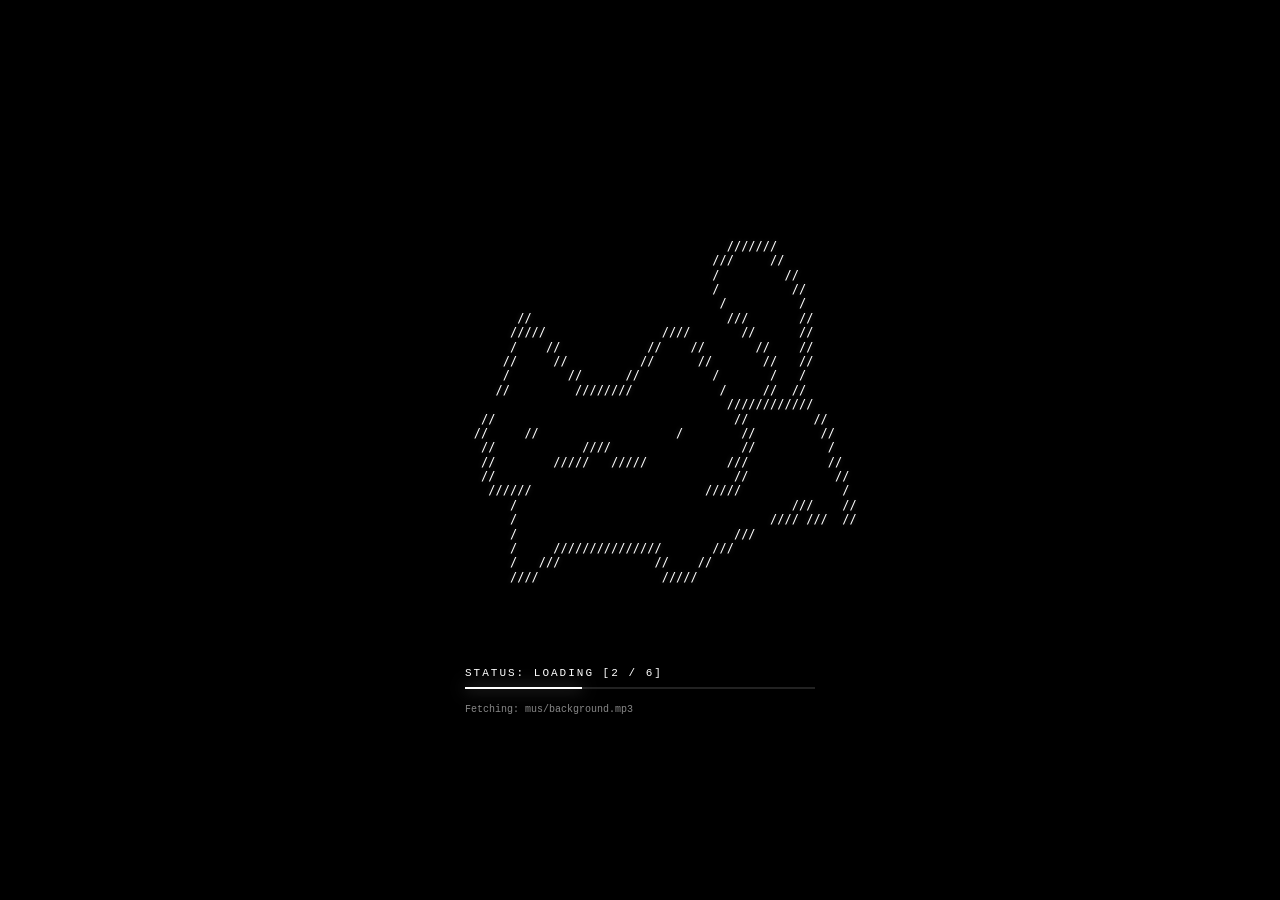
<file: index.html>
<!DOCTYPE html>
<html lang="ru">
<head>
    <meta charset="UTF-8">
    <title>System Loading</title>
    <style>
        /* Полностью черный фон */
        body {
            background-color: #000;
            color: #ffffff; /* Чистый белый текст */
            font-family: "Courier New", Courier, monospace;
            margin: 0;
            display: flex;
            flex-direction: column;
            justify-content: center;
            align-items: center;
            height: 100vh;
            overflow: hidden;
            cursor: wait;
        }

        /* Контейнер для твоего котика */
        #ascii-cat {
            font-size: 12px; 
            line-height: 1.2;
            white-space: pre;
            opacity: 0;
            /* Плавное появление котика */
            transition: opacity 2.5s ease-in-out;
            margin-bottom: 40px;
            text-shadow: 0 0 5px rgba(255, 255, 255, 0.2);
        }

        /* Блок статуса */
        #status-container {
            text-align: left;
            width: 350px;
        }

        .stats {
            font-size: 11px;
            text-transform: uppercase;
            letter-spacing: 2px;
            margin-bottom: 8px;
        }

        /* Белая полоска загрузки */
        .progress-bar {
            width: 100%;
            height: 2px; /* Тонкая элегантная линия */
            background: #222;
            position: relative;
            margin-bottom: 15px;
        }

        #progress-fill {
            height: 100%;
            background: #ffffff; /* Белый прогресс */
            width: 0%;
            transition: width 0.4s ease;
            box-shadow: 0 0 15px rgba(255, 255, 255, 0.5);
        }

        #loading-text {
            font-size: 10px;
            color: #888; /* Вспомогательный текст чуть тусклее */
            height: 1.2em;
        }
    </style>
</head>
<body>

    <!-- МЕСТО ДЛЯ ТВОЕГО КОТИКА -->
    <pre id="ascii-cat">
                                                                      
                                                                      
                                                                      
                                               ///////                
                                             ///     //               
                                             /         //             
                                             /          //            
                                              /          /            
                  //                           ///       //           
                 /////                ////       //      //           
                 /    //            //    //       //    //           
                //     //          //      //       //   //           
                /        //      //          /       /   /            
               //         ////////            /     //  //            
                                               ////////////           
             //                                 //         //         
            //     //                   /        //         //        
             //            ////                  //          /        
             //        /////   /////           ///           //       
             //                                 //            //      
              //////                        /////              /      
                 /                                      ///    //     
                 /                                   //// ///  //     
                 /                              ///                   
                 /     ///////////////       ///                      
                 /   ///             //    //                         
                 ////                 /////                           
                                                                      
                                                                      
    </pre>

    <div id="status-container">
        <div class="stats">
            Status: Loading [<span id="current-count">0</span> / <span id="total-count">0</span>]
        </div>
        <div class="progress-bar">
            <div id="progress-fill"></div>
        </div>
        <div id="loading-text">Initializing boot sequence...</div>
    </div>

    <script>
        // Список имитируемых файлов
        const filesToLoad = [
            'menu.html',
            'mus/background.mp3',
            'mus/click.mp3',
            'mus/tach.mp3',
            'game/parts/chapter001.html',
            'game/001.html'
        ];

        const total = filesToLoad.length;
        let loaded = 0;

        const catElement = document.getElementById('ascii-cat');
        const currentCounter = document.getElementById('current-count');
        const totalCounter = document.getElementById('total-count');
        const progressFill = document.getElementById('progress-fill');
        const loadingText = document.getElementById('loading-text');

        totalCounter.innerText = total;

        // Проявление котика через полсекунды после старта
        setTimeout(() => {
            catElement.style.opacity = '1';
        }, 500);

        function updateLoading() {
            if (loaded < total) {
                loadingText.innerText = `Fetching: ${filesToLoad[loaded]}`;
                loaded++;
                
                currentCounter.innerText = loaded;
                const percent = (loaded / total) * 100;
                progressFill.style.width = percent + '%';

                // Случайная задержка для эффекта "реальной" работы
                setTimeout(updateLoading, Math.random() * 600 + 400);
            } else {
                loadingText.innerText = "Access Granted. Redirecting...";
                loadingText.style.color = "#fff";
                
                setTimeout(() => {
                    window.location.href = 'menu.html';
                }, 1200);
            }
        }

        window.onload = updateLoading;
    </script>
</body>
</html>
</file>
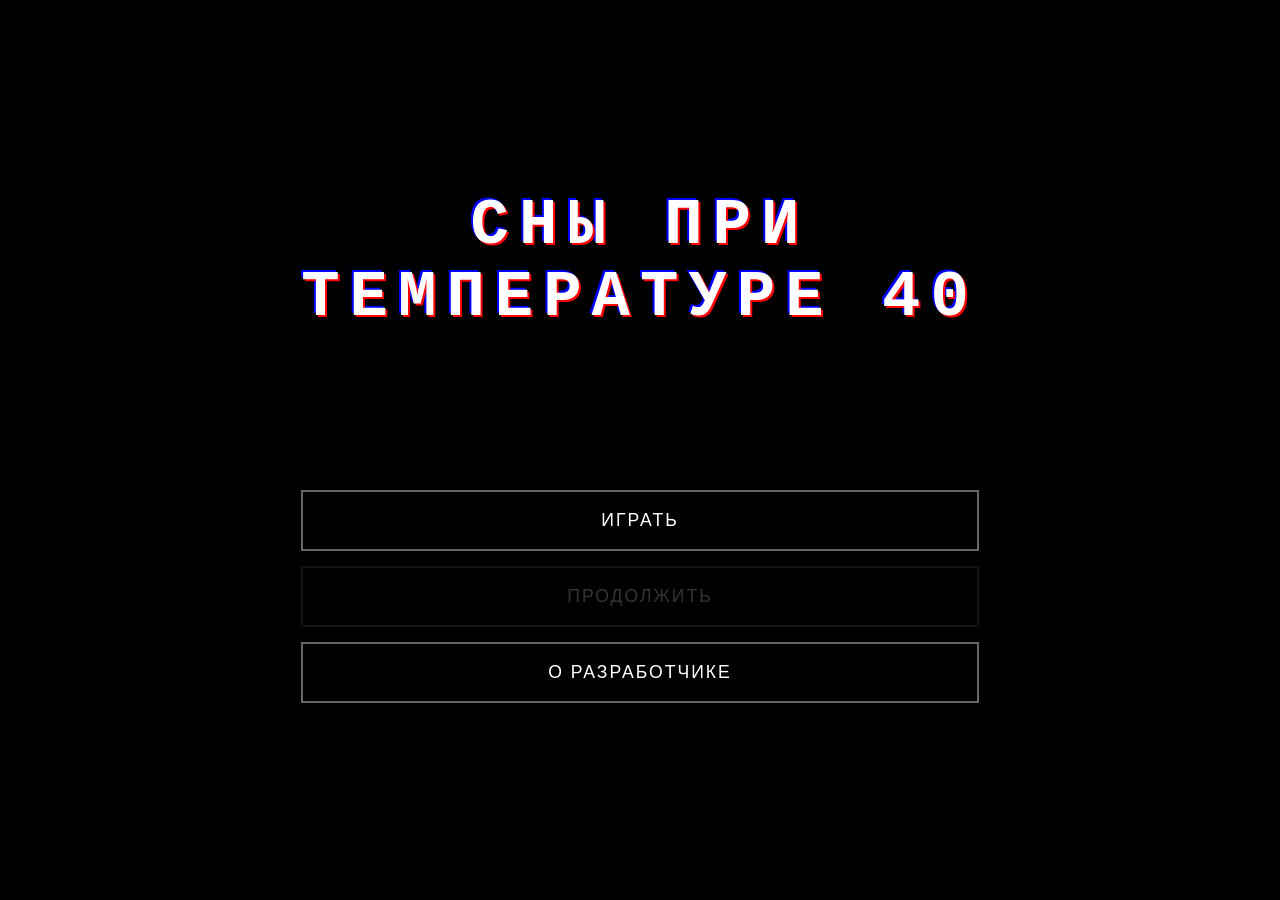
<file: menu.html>
<!DOCTYPE html>
<html lang="ru">
<head>
    <meta charset="UTF-8">
    <meta name="viewport" content="width=device-width, initial-scale=1.0">
    <title>Сны при температуре 40</title>
    <style>
        body, html {
            margin: 0;
            padding: 0;
            width: 100%;
            height: 100%;
            display: flex;
            justify-content: center;
            align-items: center;
            overflow: hidden;
            font-family: 'Courier New', Courier, monospace;
            background-color: #000;
        }

        .bg-wrapper {
            position: fixed;
            top: -5%;
            left: -5%;
            width: 110%;
            height: 110%;
            z-index: 0;
            background-image: url('https://i.pinimg.com/736x/e6/67/08/e667081c19e9912ca2fa55c105e016fc.jpg');
            background-size: cover;
            background-position: center;
            filter: blur(3px) contrast(1.2) saturate(0.8) brightness(0.6);
            transition: transform 0.1s ease-out;
        }

        .bg-overlay {
            position: fixed;
            top: 0;
            left: 0;
            width: 100%;
            height: 100%;
            z-index: 1;
            background: url('https://upload.wikimedia.org/wikipedia/commons/7/76/1k_Grain_Noise.png');
            opacity: 0.05;
            pointer-events: none;
        }

        .container {
            text-align: center;
            display: flex;
            flex-direction: column;
            justify-content: space-around;
            height: 80vh;
            z-index: 2;
            position: relative;
        }

        h1 {
            color: #fff;
            font-size: 4rem;
            text-transform: uppercase;
            letter-spacing: 10px;
            text-shadow: 2px 2px 0px #ff0000, -2px -2px 0px #0000ff;
            animation: drift 10s infinite alternate, flicker 0.15s infinite;
        }

        nav {
            display: flex;
            flex-direction: column;
            gap: 15px;
            margin-bottom: 50px;
        }

        .pixel-button {
            background-color: rgba(0, 0, 0, 0.6);
            border: 2px solid rgba(255, 255, 255, 0.4);
            color: #fff;
            padding: 18px 40px;
            font-size: 1.1rem;
            cursor: pointer;
            text-transform: uppercase;
            transition: all 0.4s ease;
            backdrop-filter: blur(10px);
            letter-spacing: 2px;
        }

        .pixel-button:hover {
            background-color: #fff;
            color: #000;
            box-shadow: 0 0 30px rgba(255, 255, 255, 0.5);
            transform: scale(1.05);
        }

        @keyframes flicker {
            0%   { opacity: 0.95; }
            50%  { opacity: 1; }
            100% { opacity: 0.9; }
        }

        @keyframes drift {
            from { transform: translateX(-5px); }
            to   { transform: translateX(5px); }
        }

        .disabled {
            opacity: 0.2;
            pointer-events: none;
        }
    </style>
</head>
<body>

    <div class="bg-wrapper" id="parallax-bg"></div>
    <div class="bg-overlay"></div>

    <!-- Фоновая музыка -->
    <audio id="bg-music" loop>
        <source src="mus/background.mp3" type="audio/mpeg">
    </audio>

    <!-- Звуки UI (не loop, воспроизводятся по событиям) -->
    <audio id="snd-hover" preload="auto">
        <source src="mus/tach.mp3" type="audio/mpeg">
    </audio>
    <audio id="snd-click" preload="auto">
        <source src="mus/click.mp3" type="audio/mpeg">
    </audio>

    <div class="container">
        <h1>Сны при<br>температуре 40</h1>

        <nav>
            <button class="pixel-button" onclick="startGame()">Играть</button>
            <button id="continue-btn" class="pixel-button" onclick="continueGame()">Продолжить</button>
            <button class="pixel-button" onclick="goInfo()">О разработчике</button>
        </nav>
    </div>

    <script>
        const music    = document.getElementById('bg-music');
        const sndHover = document.getElementById('snd-hover');
        const sndClick = document.getElementById('snd-click');
        const continuBtn = document.getElementById('continue-btn');
        const bg = document.getElementById('parallax-bg');

        // ── Громкость ──────────────────────────────────────────
        if (music)    music.volume    = 0.1;
        if (sndHover) sndHover.volume = 0.2;
        if (sndClick) sndClick.volume = 0.3;

        // ── Звуковые хелперы ───────────────────────────────────
        // Перематываем в начало перед воспроизведением,
        // чтобы звук срабатывал даже при быстрых повторных наведениях
        function playHover() {
            if (!sndHover) return;
            sndHover.currentTime = 0;
            sndHover.play().catch(() => {});
        }

        function playClick() {
            if (!sndClick) return;
            sndClick.currentTime = 0;
            sndClick.play().catch(() => {});
        }

        // ── Вешаем звуки на все кнопки ─────────────────────────
        document.querySelectorAll('.pixel-button').forEach(btn => {
            btn.addEventListener('mouseenter', playHover);
            btn.addEventListener('click',      playClick);
        });

        // ── Параллакс ──────────────────────────────────────────
        document.addEventListener('mousemove', (e) => {
            const x = (window.innerWidth  / 2 - e.pageX) / 30;
            const y = (window.innerHeight / 2 - e.pageY) / 30;
            bg.style.transform = `translate(${x}px, ${y}px)`;
        });

        // ── Проверка сохранения ────────────────────────────────
        try {
            if (!localStorage.getItem('last_save')) {
                continuBtn.classList.add('disabled');
            }
        } catch (e) {
            console.warn("LocalStorage заблокирован");
        }

        // ── Запуск музыки при первом клике ────────────────────
        // (браузеры требуют user interaction перед autoplay)
        document.addEventListener('click', () => {
            if (music) music.play().catch(() => {});
        }, { once: true });

        // ── Навигация ──────────────────────────────────────────
        function startGame() {
            if (music) music.play().catch(() => {});
            setTimeout(() => { window.location.href = 'game/parts/chapter001.html'; }, 300);
        }

        function continueGame() {
            let lastPage = 'game/001.html';
            try { lastPage = localStorage.getItem('last_save') || lastPage; } catch (e) {}
            window.location.href = lastPage;
        }

        function goInfo() {
            window.location.href = 'info.html';
        }
    </script>
</body>
</html>
</file>
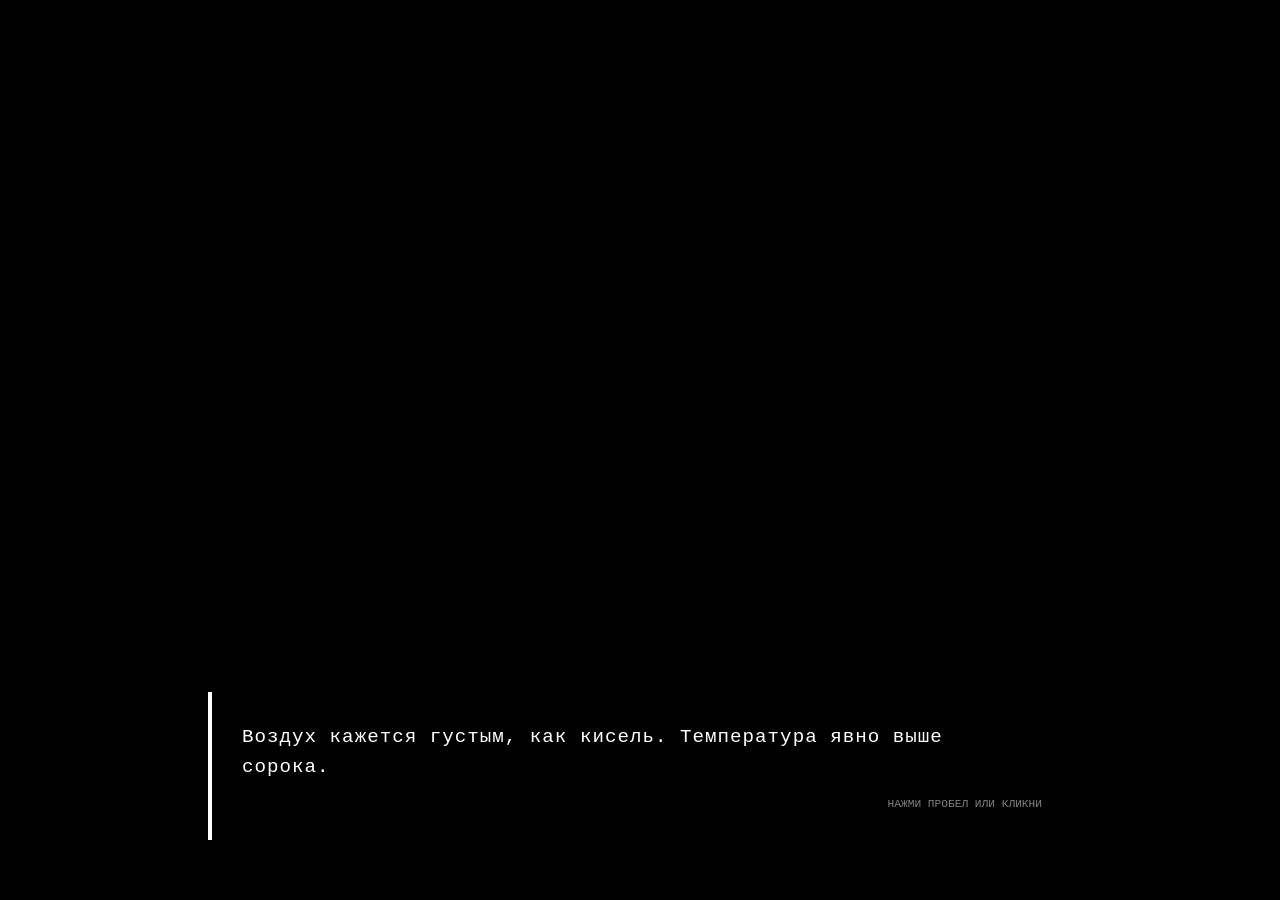
<file: game/001.html>
<!DOCTYPE html>
<html lang="ru">
<head>
    <meta charset="UTF-8">
    <meta name="viewport" content="width=device-width, initial-scale=1.0">
    <title>Сон — Глава 1</title>
    <style>
        body, html {
            margin: 0; padding: 0;
            width: 100%; height: 100%;
            overflow: hidden;
            background-color: #000;
            font-family: 'Courier New', Courier, monospace;
        }

        /* Анимация появления при загрузке */
        #fade-overlay {
            position: fixed;
            top: 0; left: 0;
            width: 100%; height: 100%;
            background: #000;
            z-index: 100;
            pointer-events: none;
            animation: fadeInPage 2s forwards;
        }

        @keyframes fadeInPage {
            from { opacity: 1; }
            to { opacity: 0; }
        }

        /* Задний фон с эффектом параллакса и размытия */
        #game-bg {
            position: fixed;
            top: -5%; left: -5%;
            width: 110%; height: 110%;
            background-size: cover;
            background-position: center;
            z-index: 1;
            filter: blur(1px) brightness(0.8) contrast(1.05); 
            transition: background-image 1s ease-in-out, transform 0.1s ease-out;
        }

        /* Эстетичный шум */
        .noise {
            position: fixed;
            top: 0; left: 0;
            width: 100%; height: 100%;
            z-index: 2;
            background: url('https://upload.wikimedia.org/wikipedia/commons/7/76/1k_Grain_Noise.png');
            opacity: 0.04;
            pointer-events: none;
        }

        /* Интерфейс */
        .game-interface {
            position: relative;
            z-index: 10;
            height: 100vh;
            display: flex;
            flex-direction: column;
            justify-content: flex-end;
            align-items: center;
            padding-bottom: 60px;
            box-sizing: border-box;
        }

        /* Окно диалога */
        .text-box {
            width: 85%;
            max-width: 800px;
            background: rgba(0, 0, 0, 0.7);
            border-left: 4px solid #fff;
            padding: 30px;
            color: #fff;
            cursor: pointer;
            backdrop-filter: blur(10px);
            box-shadow: 20px 0 50px rgba(0,0,0,0.5);
            transition: all 0.3s ease;
        }

        .text-box:hover {
            background: rgba(10, 10, 10, 0.85);
        }

        #game-text {
            font-size: 1.2rem;
            line-height: 1.6;
            margin: 0;
            letter-spacing: 1px;
        }

        /* Выборы */
        .choices-wrapper {
            display: none;
            flex-direction: column;
            gap: 15px;
            margin-bottom: 30px;
            width: 100%;
            max-width: 400px;
        }

        .choice-button {
            background: rgba(0, 0, 0, 0.6);
            border: 1px solid rgba(255,255,255,0.3);
            color: #fff;
            padding: 15px;
            font-family: inherit;
            cursor: pointer;
            text-transform: uppercase;
            letter-spacing: 2px;
            transition: all 0.3s;
            backdrop-filter: blur(5px);
        }

        .choice-button:hover {
            background: #fff;
            color: #000;
            box-shadow: 0 0 20px rgba(255,255,255,0.4);
            transform: scale(1.02);
        }

        .hint {
            margin-top: 15px;
            font-size: 0.7rem;
            opacity: 0.5;
            text-align: right;
            text-transform: uppercase;
        }
    </style>
</head>
<body onkeydown="handleKeyPress(event)">

    <div id="fade-overlay"></div>
    <div id="game-bg"></div>
    <div class="noise"></div>

    <!-- Звуки UI (фоновая музыка удалена) -->
    <audio id="snd-hover" preload="auto">
        <source src="../mus/tach.mp3" type="audio/mpeg">
    </audio>
    <audio id="snd-click" preload="auto">
        <source src="../mus/click.mp3" type="audio/mpeg">
    </audio>

    <div class="game-interface">
        <div class="choices-wrapper" id="choices-ui"></div>

        <div class="text-box" id="dialog-box" onclick="nextStep()">
            <p id="game-text">Загрузка реальности...</p>
            <div class="hint">Нажми Пробел или Кликни</div>
        </div>
    </div>

    <script>
        const bg = document.getElementById('game-bg');
        const textDisplay = document.getElementById('game-text');
        const choicesUI = document.getElementById('choices-ui');
        const dialogBox = document.getElementById('dialog-box');
        
        // Звуковые элементы
        const sndHover = document.getElementById('snd-hover');
        const sndClick = document.getElementById('snd-click');

        // Настройка громкости (как на index.html)
        if (sndHover) sndHover.volume = 0.5;
        if (sndClick) sndClick.volume = 0.6;

        localStorage.setItem('last_save', window.location.pathname);

        const story = [
            {
                text: "Воздух кажется густым, как кисель. Температура явно выше сорока.",
                img: "https://i.pinimg.com/736x/e6/67/08/e667081c19e9912ca2fa55c105e016fc.jpg"
            },
            {
                text: "Тени на стенах начинают шевелиться. Кажется, одна из них только что моргнула.",
                img: "https://i.pinimg.com/736x/6f/9b/a3/6f9ba3c46e3e56a6433e5c9f55e5c5f5.jpg"
            },
            {
                text: "Нужно принять решение. Закрыть глаза или пойти на звук?",
                img: "https://i.pinimg.com/736x/e6/67/08/e667081c19e9912ca2fa55c105e016fc.jpg",
                choices: [
                    { t: "Закрыть глаза", link: "002_sleep.html" },
                    { t: "Идти на звук", link: "002_explore.html" }
                ]
            }
        ];

        let currentStep = 0;

        // Функции воспроизведения звуков
        function playHover() {
            if (!sndHover) return;
            sndHover.currentTime = 0;
            sndHover.play().catch(() => {});
        }

        function playClick() {
            if (!sndClick) return;
            sndClick.currentTime = 0;
            sndClick.play().catch(() => {});
        }

        function updateUI() {
            const scene = story[currentStep];
            bg.style.backgroundImage = `url('${scene.img}')`;
            textDisplay.innerText = scene.text;

            if (scene.choices) {
                dialogBox.style.display = "none";
                choicesUI.style.display = "flex";
                choicesUI.innerHTML = scene.choices.map(c => 
                    `<button class="choice-button" onclick="playClick(); setTimeout(()=>location.href='${c.link}', 200)">${c.t}</button>`
                ).join('');

                // Привязываем звук наведения к новым кнопкам
                document.querySelectorAll('.choice-button').forEach(btn => {
                    btn.addEventListener('mouseenter', playHover);
                });
            }
        }

        function nextStep() {
            if (currentStep < story.length - 1 && !story[currentStep].choices) {
                playClick();
                currentStep++;
                updateUI();
            }
        }

        function handleKeyPress(e) {
            if (e.code === "Space") nextStep();
        }

        // Параллакс (скорость 1/30 для соответствия index.html)
        document.addEventListener('mousemove', (e) => {
            const x = (window.innerWidth  / 2 - e.pageX) / 30;
            const y = (window.innerHeight / 2 - e.pageY) / 30;
            bg.style.transform = `translate(${x}px, ${y}px)`;
        });

        // Инициализация звука на основном окне диалога
        dialogBox.addEventListener('mouseenter', playHover);

        updateUI();
    </script>
</body>
</html>
</file>
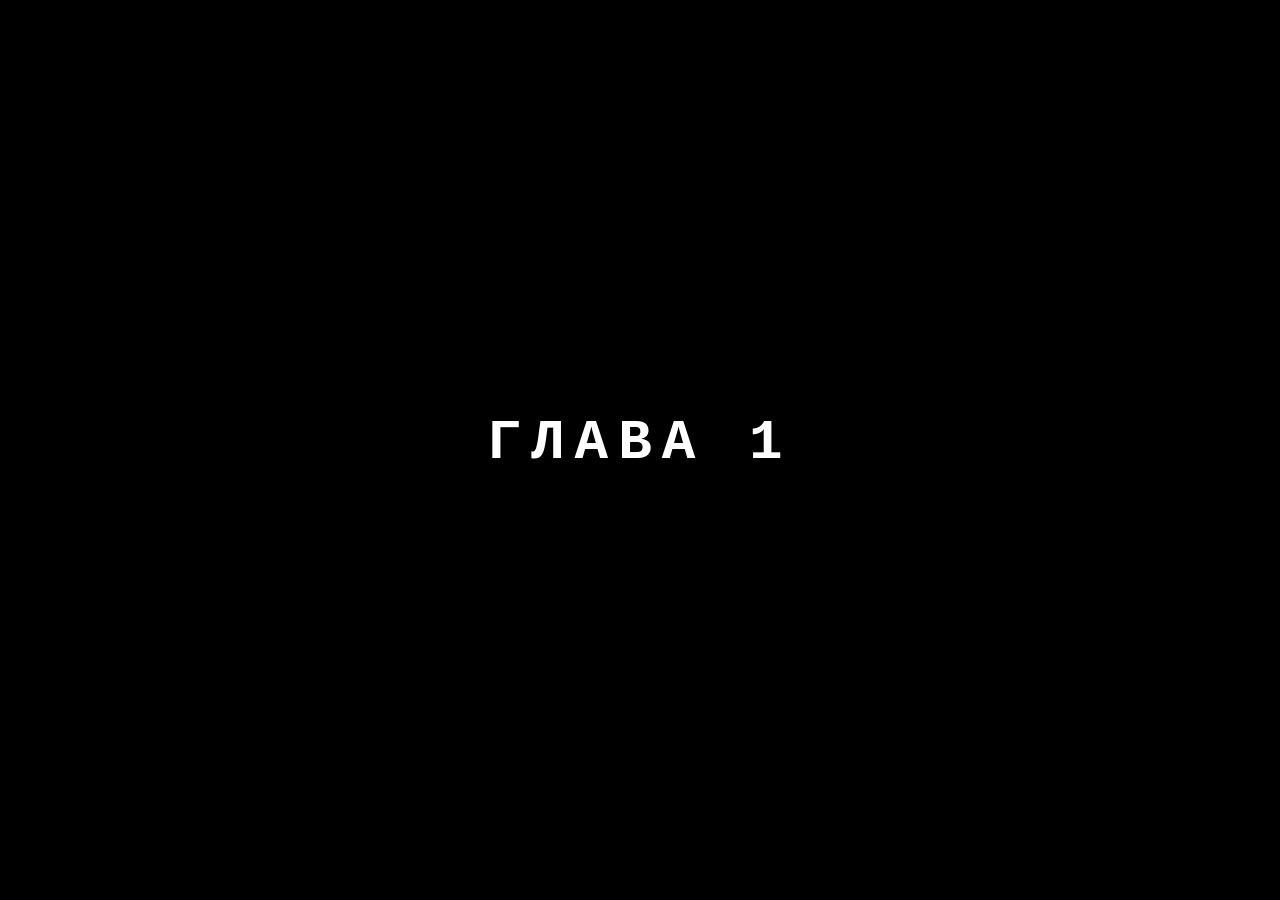
<file: game/parts/chapter001.html>
<!DOCTYPE html>
<html lang="ru">
<head>
    <meta charset="UTF-8">
    <meta name="viewport" content="width=device-width, initial-scale=1.0">
    <title>Глава 1</title>
    <style>
        body, html {
            margin: 0;
            padding: 0;
            width: 100%;
            height: 100%;
            background-color: #000; /* Черный фон */
            display: flex;
            justify-content: center;
            align-items: center;
            overflow: hidden;
            font-family: 'Courier New', Courier, monospace;
        }

        .container {
            text-align: center;
            max-width: 80%;
        }

        /* Стиль заголовка */
        h1 {
            color: #fff;
            font-size: 3.5rem;
            letter-spacing: 10px;
            margin-bottom: 20px;
            min-height: 1.2em; /* Чтобы страница не прыгала при печати */
        }

        /* Стиль описания */
        .description {
            color: rgba(255, 255, 255, 0.6);
            font-size: 1.2rem;
            letter-spacing: 3px;
            min-height: 1.5em;
        }

        /* Каретка (мигающая черточка) */
        .cursor {
            display: inline-block;
            width: 10px;
            background-color: #fff;
            margin-left: 5px;
            animation: blink 0.7s infinite;
        }

        @keyframes blink {
            0%, 100% { opacity: 1; }
            50% { opacity: 0; }
        }

        /* Экран финального перехода */
        #fade-out {
            position: fixed;
            top: 0; left: 0;
            width: 100%; height: 100%;
            background: #000;
            opacity: 0;
            pointer-events: none;
            transition: opacity 2s ease;
            z-index: 999;
        }
    </style>
</head>
<body>

    <div id="fade-out"></div>

    <div class="container">
        <h1 id="title"></h1>
        <div class="description" id="desc"></div>
    </div>

    <script>
        const titleData = "ГЛАВА 1";
        const descData = "Первое знакомство неизбежно";
        
        const titleEl = document.getElementById('title');
        const descEl = document.getElementById('desc');
        const fadeOut = document.getElementById('fade-out');

        // Функция для эффекта печати
        function typeWriter(text, element, speed, callback) {
            let i = 0;
            element.innerHTML = ""; // Очистка
            
            function type() {
                if (i < text.length) {
                    element.innerHTML += text.charAt(i);
                    i++;
                    setTimeout(type, speed);
                } else if (callback) {
                    setTimeout(callback, 1000); // Пауза после завершения строки
                }
            }
            type();
        }

        // Запуск последовательности
        window.onload = () => {
            // 1. Печатаем заголовок
            typeWriter(titleData, titleEl, 150, () => {
                // 2. Печатаем описание
                typeWriter(descData, descEl, 80, () => {
                    // 3. Ждем 2 секунды и уходим в затемнение
                    setTimeout(() => {
                        fadeOut.style.opacity = '1';
                        // 4. Переход на другую страницу
                        setTimeout(() => {
                            window.location.href = '../001.html'; // УКАЖИ СВОЙ ФАЙЛ ТУТ
                        }, 2000);
                    }, 2000);
                });
            });
        };
    </script>
</body>
</html>
</file>
